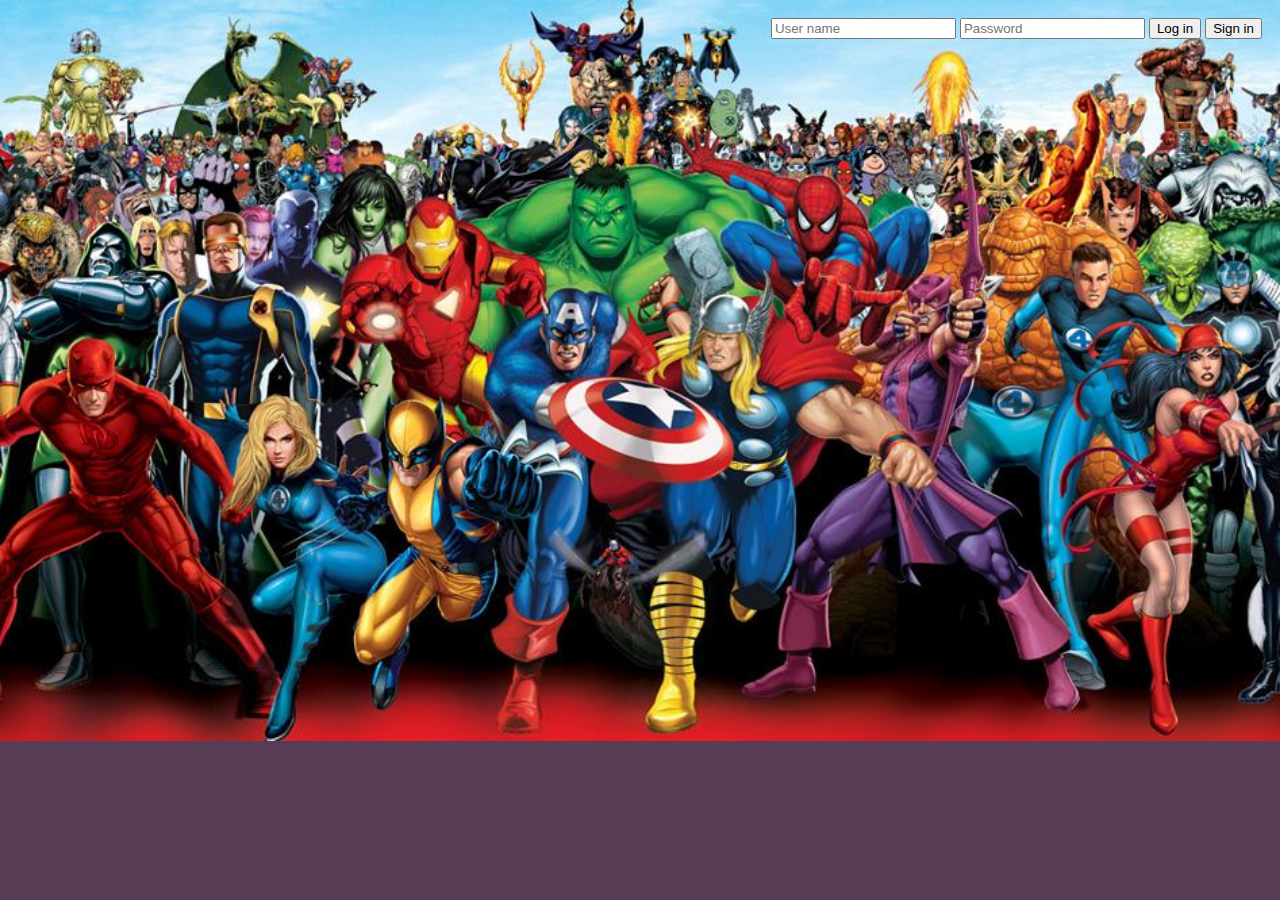
<file: init.html>
<!DOCTYPE html>
<html>
	<link rel="stylesheet" type="text/css" href="css/init.css">

<body onload="init()">

<div class="container">
<header>
	<div id="log_in">
			<div class="errors">
				<label>Please enter valid information</label>
			</div>
			<input type="text" name="user_name" value="" placeholder="User name" id="user_name" >  </input>
			<input type="password" name="password" value="" placeholder="Password" id="pass">  </input>
			<input type="submit" value="Log in" onclick="log_in()"></input>	
			<input type="submit" value="Sign in" onclick="sign_in()"></input>	
	</div>
</header>

<section id="sign_in">
		<div class="errors">
		</div>
		<div class="user_data">
			<input onfocusout="clearIfNecessary()" type="text" placeholder="Name" id="new_name" >  </input>
			<input onfocusout="clearIfNecessary()" type="text" placeholder="Last Name " id="new_last_name" >  </input>
		</div>
		<div class="user_unique_data">
			<input onfocusout="clearIfNecessary()" type="text" placeholder="E-mail " id="new_e_mail" >  </input>
			<input onfocusout="clearIfNecessary()" type="text" name="user_name" placeholder="User name" id="new_user_name" >  </input>
			<input onfocusout="clearIfNecessary()" type="password" name="password" placeholder="Password" id="new_pass"  </input>
			<select onfocusout="clearIfNecessary()" id="id_perfil">
			 	<option value="" disabled selected>Perfil</option>
				<option>Administrator</option>
				<option>Normal User</option>
			</select>
		</div>
		<input type="submit" value="Register" onclick="register()"></input>	
		<input type="submit" value="Cancel" onclick="cancel()"></input>	

		
</section>

</div>

<script src="js/user.js"></script>
<script src="js/init.js" ></script>


</body>
</html>
</file>
<file: css/init.css>
body{
  background: #563c55 url(../imgs/wall.jpg) no-repeat center top;
  -webkit-background-size: cover;
  height: 7em;
}

.log_form {
  position: absolute;
  left: 450px;
  top: 200px;
  text-align: center;
}



#log_in input[type=text], #log_in input[type=password], #log_in input[type=submit],{
    padding: 5px;
    border: 1px solid #ccc;
    border-radius: 4px;
    box-sizing: border-box; 
    
}

#log_in{
  float: right;
}

#sign_in {
  padding-top: 30px;
  padding-bottom: 50px;
  padding-left: 30px;
  padding-right: 30px;
  position: relative;
  left: 500px;
  top: 70px;
  background: #004d99; 
  display: none;
  border-radius: 4px;
  width: 300px;
}

#sign_in  input , select {
  padding: 12px 20px;
  margin: 8px 0;
  border: 1px solid #ccc;
  border-radius: 4px;
  box-sizing: border-box;
  border-radius: 4px;

}

#sign_in  input[type=submit]{
  width: 100%;
}

#sign_in .user_unique_data input{
   width: 99%;
}

#sign_in .user_data input{
   width: 49%;
}



header{
    width: 100%;
    height: 60px;
    padding: 10px;
    box-sizing: border-box; /* que onda esto? ´porque lo necesito siempre?*/
}


.errors{
  color: red;
  font-weight: bold;
  display: none;
}
</file>
